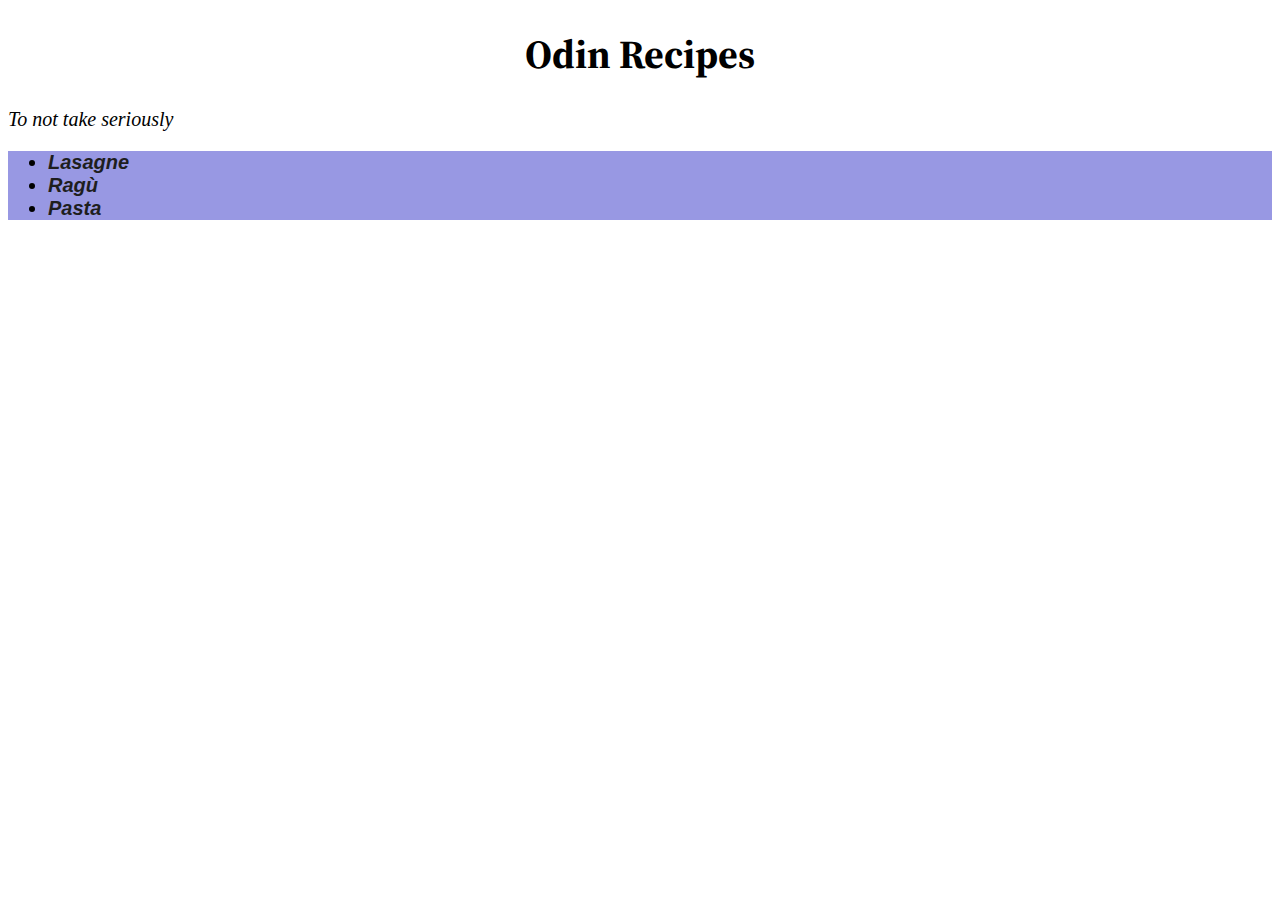
<file: index.html>
<!DOCTYPE html>
<html lang="en">
    <head>
        <meta charset="utf-8">

            <link rel="preconnect" href="https://fonts.googleapis.com">
            <link rel="preconnect" href="https://fonts.gstatic.com" crossorigin>
            <link href="https://fonts.googleapis.com/css2?family=Source+Serif+Pro:ital@1&display=swap" rel="stylesheet">

            <link rel="preconnect" href="https://fonts.googleapis.com">
            <link rel="preconnect" href="https://fonts.gstatic.com" crossorigin>
            <link href="https://fonts.googleapis.com/css2?family=Dosis:wght@300&display=swap" rel="stylesheet"> 

        <link rel="stylesheet" href="./style.css">
        <title>Recipes</title>
    </head>
    <body>
        <main class="container">
            <section class="content">
                <h1>Odin Recipes</h1>
                <p id="disclaimer"><i>To not take seriously</i></p>
                <ul id="link">
                    <li><a href="./recipes/lasagne.html">Lasagne</a></li>
                    <li><a href="./recipes/ragu.html">Ragù</a></li>
                    <li><a href="./recipes/pasta.html">Pasta</a></li>
                </ul>
            </section>
        </main>
    </body>
</html>
</file>
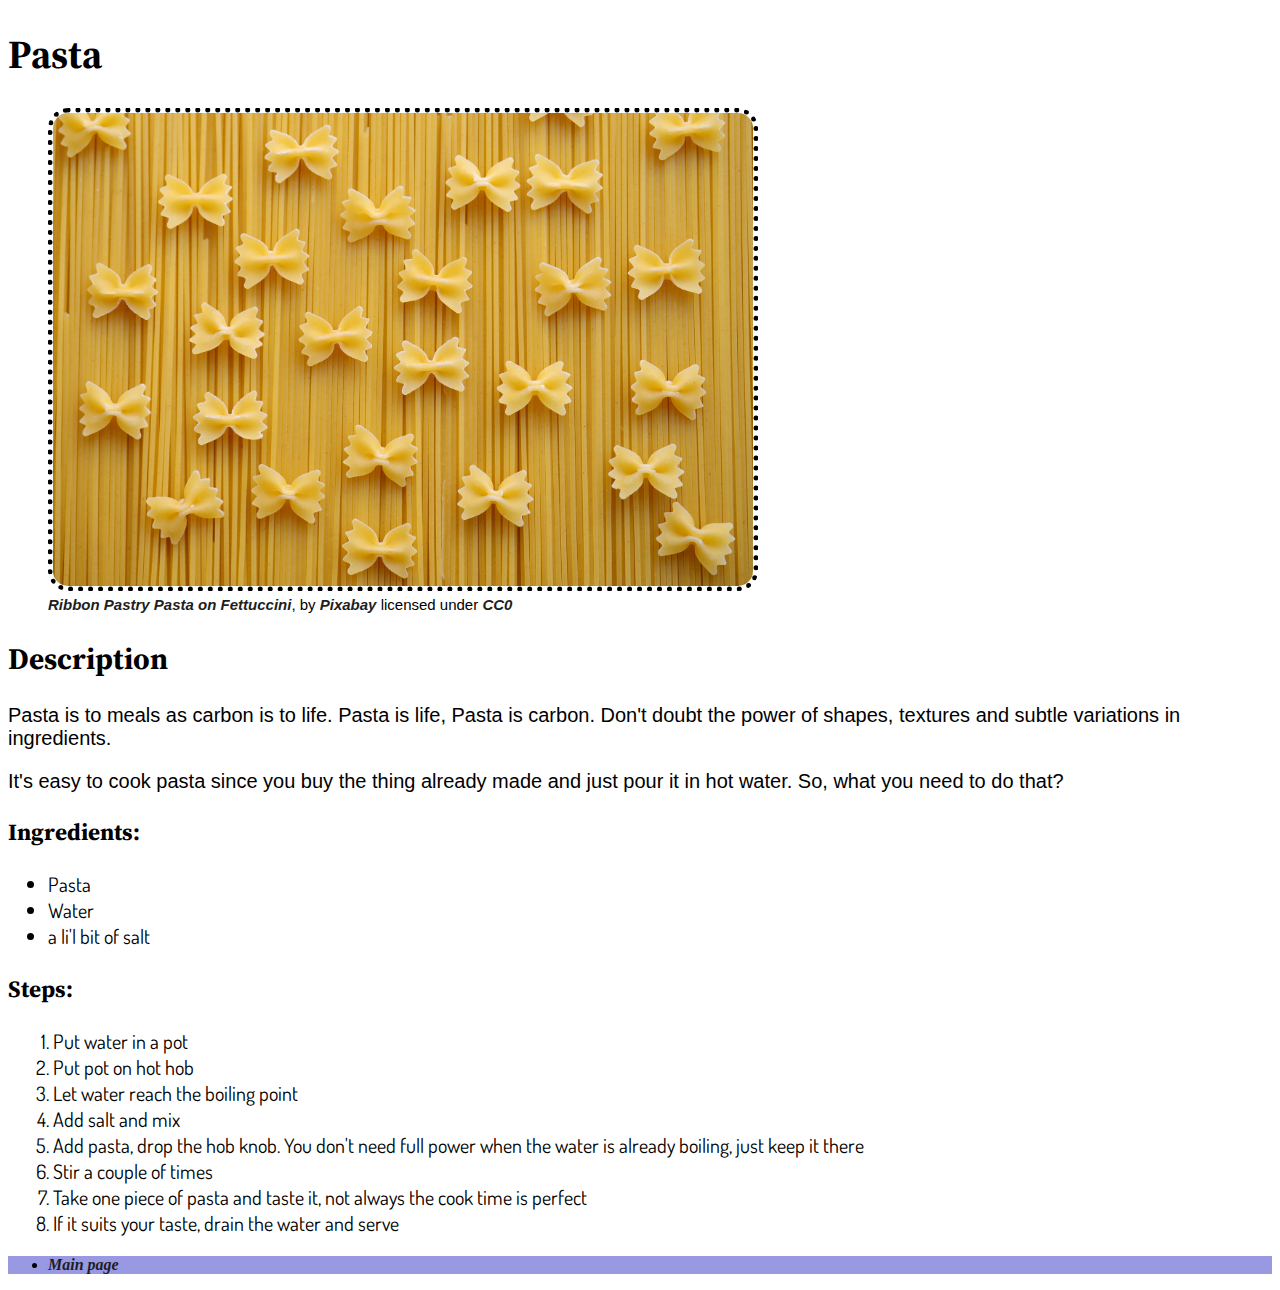
<file: recipes/pasta.html>
<!DOCTYPE html>
<html lang="en">
    <head>
        <meta charset="utf-8">

            <link rel="preconnect" href="https://fonts.googleapis.com">
            <link rel="preconnect" href="https://fonts.gstatic.com" crossorigin>
            <link href="https://fonts.googleapis.com/css2?family=Source+Serif+Pro:ital@1&display=swap" rel="stylesheet">

            <link rel="preconnect" href="https://fonts.googleapis.com">
            <link rel="preconnect" href="https://fonts.gstatic.com" crossorigin>
            <link href="https://fonts.googleapis.com/css2?family=Dosis:wght@300&display=swap" rel="stylesheet"> 

        <link rel="stylesheet" href="../style.css">
        <title>Pasta</title>
    </head>
    <body>
        <main class="container">
            <h1>Pasta</h1>
            <figure>
                <img src="./images/pasta.jpg" width="700" alt="Spaghetti and farfalline">
                <figcaption><a href="https://www.pexels.com/photo/yellow-pasta-spaghetti-eat-42326/" target="_blank">Ribbon Pastry Pasta on Fettuccini</a>, by <a href="https://www.pexels.com/@pixabay/" target="_blank">Pixabay</a> licensed under <a href="https://creativecommons.org/publicdomain/zero/1.0/" target="_blank">CC0</a></figcaption>
            </figure>
            <section class="content">
                <h2>Description</h2>
                <p>Pasta is to meals as carbon is to life. Pasta is life, Pasta is carbon. Don't doubt the power of shapes, textures and subtle variations in ingredients.
                </p>
                <p>It's easy to cook pasta since you buy the thing already made and just pour it in hot water. So, what you need to do that?</p>
            </section>
            <section class="content" id="ingredients">
                <h3>Ingredients:</h3>
                <ul>
                    <li>Pasta</li>
                    <li>Water</li>
                    <li>a li'l bit of salt</li>
                </ul>
            </section>
            <section class="content" id="steps">
                <h3>Steps:</h3>
                <ol>
                    <li>Put water in a pot</li>
                    <li>Put pot on hot hob</li>
                    <li>Let water reach the boiling point</li>
                    <li>Add salt and mix</li>
                    <li>Add pasta, drop the hob knob. You don't need full power when the water is already boiling, just keep it there</li>
                    <li>Stir a couple of times</li>
                    <li>Take one piece of pasta and taste it, not always the cook time is perfect</li>
                    <li>If it suits your taste, drain the water and serve</li>
                </ol>
            </section>
        </main>
        <footer>
            <ul id="link">
                <li><a href="../index.html">Main page</a></li>
            </ul>
        </footer>
    </body>
</html>
</file>
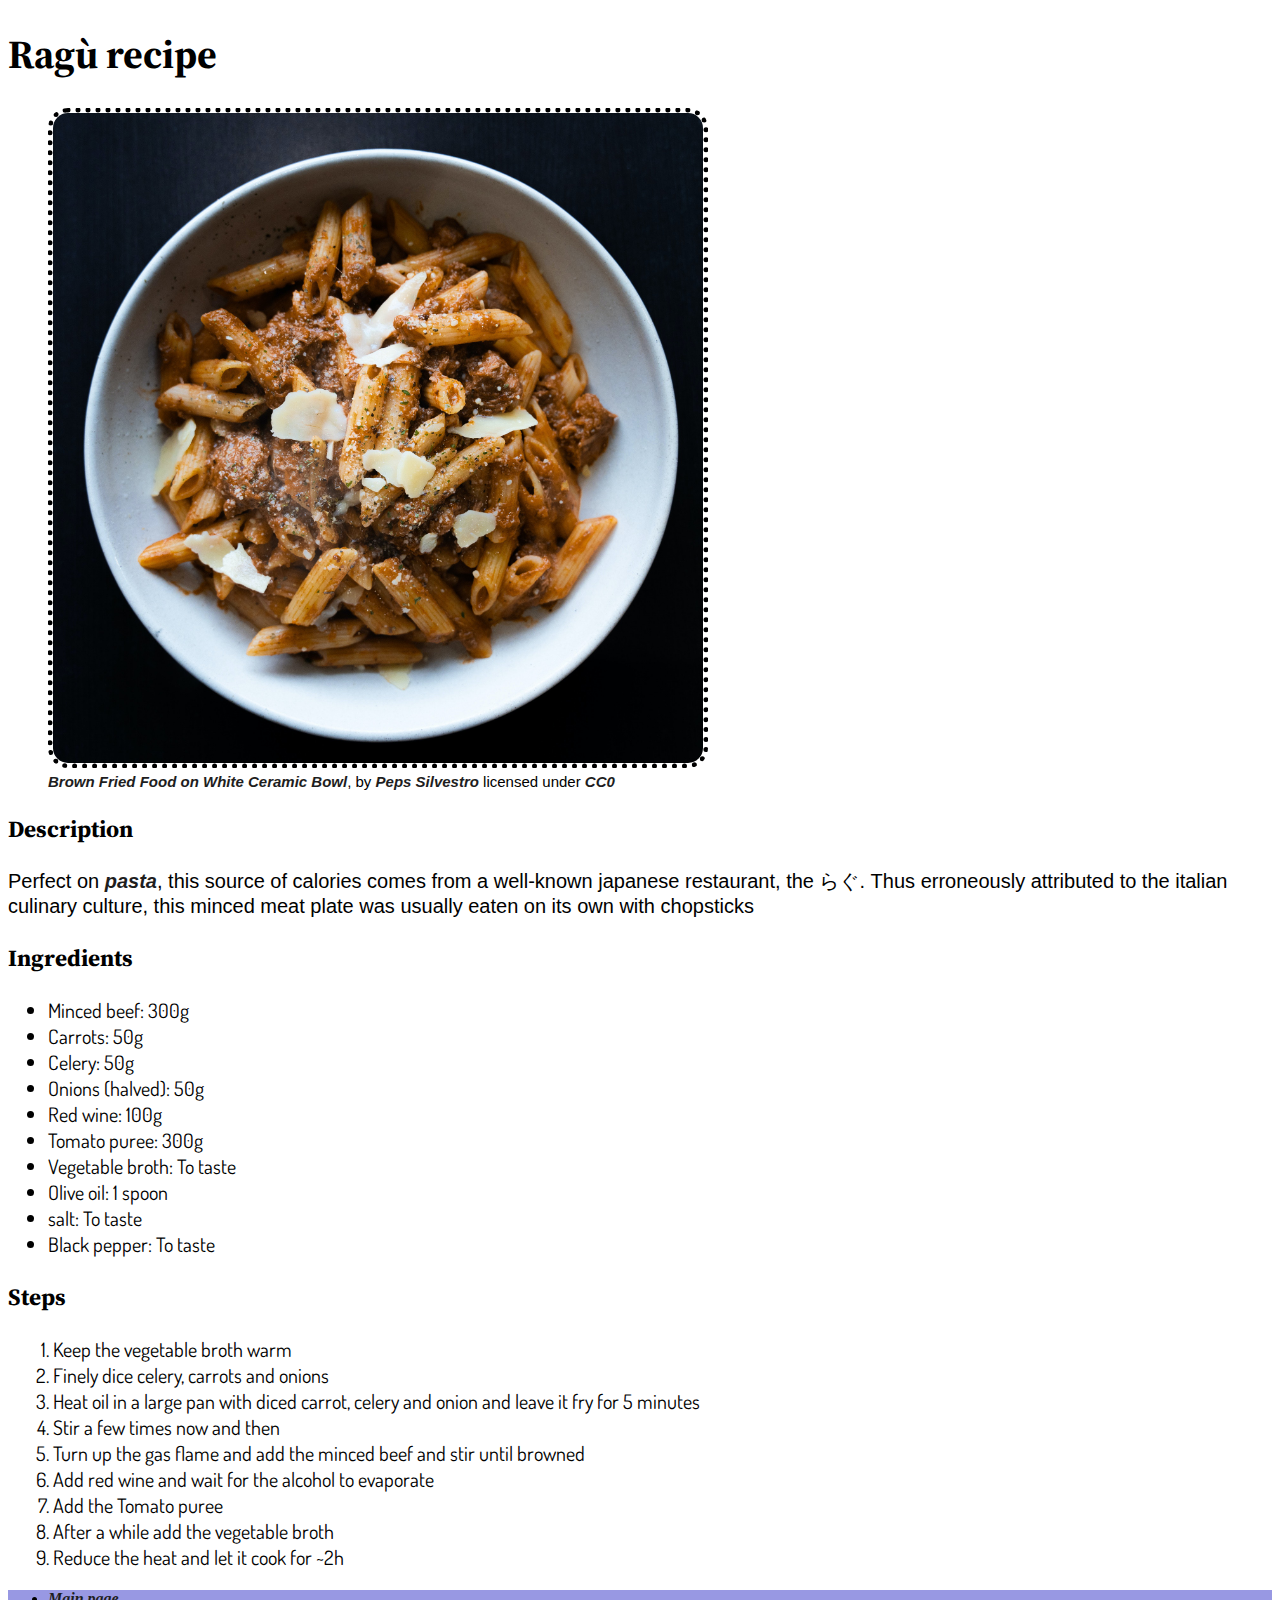
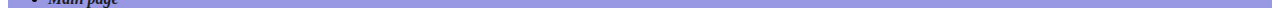
<file: recipes/ragu.html>
<!DOCTYPE html>
<html lang="en">
    <head>
        <meta charset="utf-8">

            <link rel="preconnect" href="https://fonts.googleapis.com">
            <link rel="preconnect" href="https://fonts.gstatic.com" crossorigin>
            <link href="https://fonts.googleapis.com/css2?family=Source+Serif+Pro:ital@1&display=swap" rel="stylesheet">

            <link rel="preconnect" href="https://fonts.googleapis.com">
            <link rel="preconnect" href="https://fonts.gstatic.com" crossorigin>
            <link href="https://fonts.googleapis.com/css2?family=Dosis:wght@300&display=swap" rel="stylesheet"> 

        <link rel="stylesheet" href="../style.css">
        <title>Ragù</title>
    </head>
    <body>
        <main class="container">
            <h1>Ragù recipe</h1>
            <figure>
                <img src="./images/ragù.jpg" width="650" alt="Delicious ragù">
                <figcaption><a href="https://www.pexels.com/photo/food-plate-italian-dinner-12667658/" target="_blank">Brown Fried Food on White Ceramic Bowl</a>, by <a href="https://www.pexels.com/@peps-silvestro-180443212/" target="_blank">Peps Silvestro</a> licensed under <a href="https://creativecommons.org/publicdomain/zero/1.0/" target="_blank">CC0</a></figcaption>
            </figure>
            <section class="content">
                <h3>Description</h3>
                <p>Perfect on <a href="pasta.html">pasta</a>, this source of calories comes from a well-known japanese restaurant, the らぐ. 
                    Thus erroneously attributed to the italian culinary culture, this minced meat plate was usually eaten on its own with chopsticks</p>
            </section>
            <section class="content" id="ingredients">
                <h3>Ingredients</h3>
                <ul>
                    <li>Minced beef: 300g</li>
                    <li>Carrots: 50g</li>
                    <li>Celery: 50g</li>
                    <li>Onions (halved): 50g</li>
                    <li>Red wine: 100g</li>
                    <li>Tomato puree: 300g</li>
                    <li>Vegetable broth: To taste</li>
                    <li>Olive oil: 1 spoon</li>
                    <li>salt: To taste</li>
                    <li>Black pepper: To taste</li>
                </ul>
            </section>
            <section class="content" id="steps">
                <h3>Steps</h3>
                <ol>
                    <li>Keep the vegetable broth warm</li>
                    <li>Finely dice celery, carrots and onions</li>
                    <li>Heat oil in a large pan with diced carrot, celery and onion and leave it fry for 5 minutes</li>
                    <li>Stir a few times now and then</li>
                    <li>Turn up the gas flame and add the minced beef and stir until browned</li>
                    <li>Add red wine and wait for the alcohol to evaporate</li>
                    <li>Add the Tomato puree</li>
                    <li>After a while add the vegetable broth</li>
                    <li>Reduce the heat and let it cook for ~2h</li>
                </ol>
            </section>
        </main>
        <footer>
            <ul id="link">
                <li><a href="../index.html">Main page</a></li>
            </ul>
        </footer>
    </body>
</html>
</file>
<file: style.css>
.container {
    font-family:'Segoe UI', Tahoma, Geneva, Verdana, sans-serif;
    font-size: 20px;
}

a {
    color: rgb(30, 30, 30);
    text-decoration: none;
    font-weight: 600;
    font-style: italic;
}

a:hover {
    color: rgb(30, 70, 70);
    text-decoration: underline;
}

#disclaimer {
    font-family: cursive;
}

#link {
    background-color: rgba(50, 50, 200, 0.5);
}

section > h1 {
    text-align: center;
}

h1,
h2,
h3 {
/*'Source Serif Pro'=serif*/
    font-family: 'Source Serif Pro', 'Segoe UI', Tahoma, Verdana, sans-serif;
}

figcaption {
    font-size: 15px;
}

#ingredients,
#steps {
    font-family: 'Dosis', 'Lucida Sans', 'Lucida Sans Regular', 'Lucida Grande', 'Lucida Sans Unicode', sans-serif;
}

#steps > ol {
    margin-left: 5px;
}

img {
    border-width: 5px;
    border-radius: 20px;
    border-style: dotted;
}
</file>
